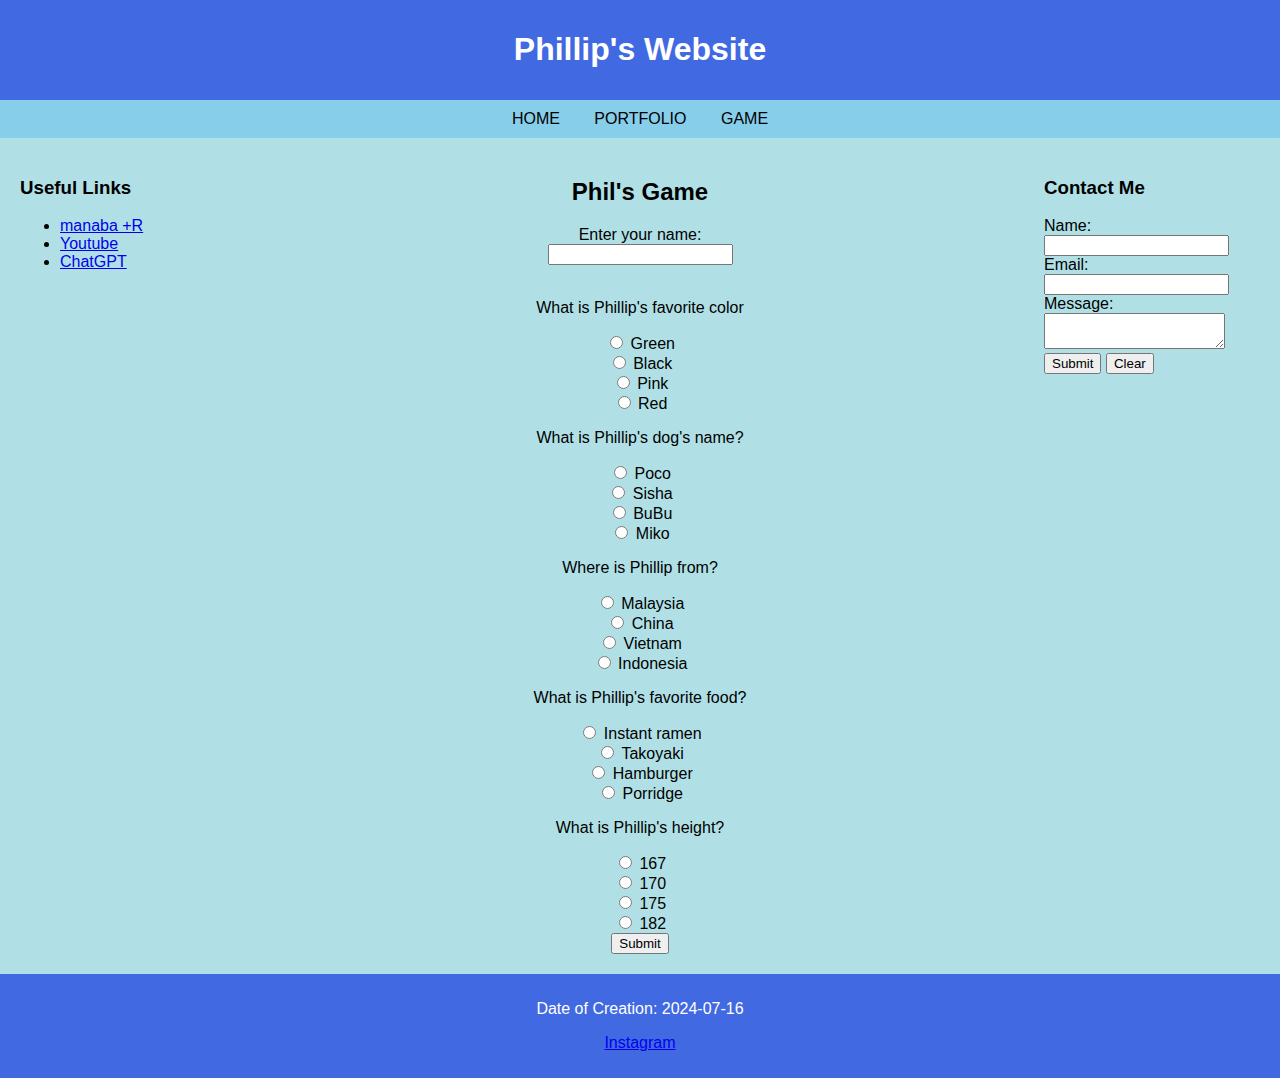
<file: game.html>
<!DOCTYPE html>
<html lang="en">
<head>
    <meta charset="UTF-8">
    <title>Phillip's Website</title>
    <link rel="stylesheet" href="styles.css">
    <script src="script.js" defer></script>
</head>
<body>
    <header>
        <h1>Phillip's Website</h1>
    </header>
    <nav>
        <a href="index.html">HOME</a>
        <a href="portfolio.html">PORTFOLIO</a>
        <a href="game.html">GAME</a>
    </nav>
    <div class="sidebar">
        <h3>Useful Links</h3>
        <ul>
            <li><a href="https://ct.ritsumei.ac.jp/ct/home" target="_blank">manaba +R</a></li>
            <li><a href="https://www.youtube.com/" target="_blank">Youtube</a></li>
            <li><a href="https://chat.openai.com/chat" target="_blank">ChatGPT</a></li>
        </ul>
    </div>
    <div class="content">
        <h2>Phil's Game</h2>
        <form id="quizForm">
            <label for="username">Enter your name:</label><br>
            <input type="text" id="username" name="username" required><br><br>
            <div id="quiz">
            </div>
            <button type="button" onclick="submitQuiz()">Submit</button>
        </form>
    </div>
    <div class="contact">
        <h3>Contact Me</h3>
        <form>
            <label for="name">Name:</label><br>
            <input type="text" id="name" name="name"><br>
            <label for="email">Email:</label><br>
            <input type="email" id="email" name="email"><br>
            <label for="message">Message:</label><br>
            <textarea id="message" name="message"></textarea><br>
            <button type="submit">Submit</button>
            <button type="reset">Clear</button>
        </form>
    </div>
    <footer>
        <p>Date of Creation: 2024-07-16</p>
        <p><a href="https://www.instagram.com/phillipanderson/" target="_blank">Instagram</a></p>
    </footer>
</body>
</html>
</file>
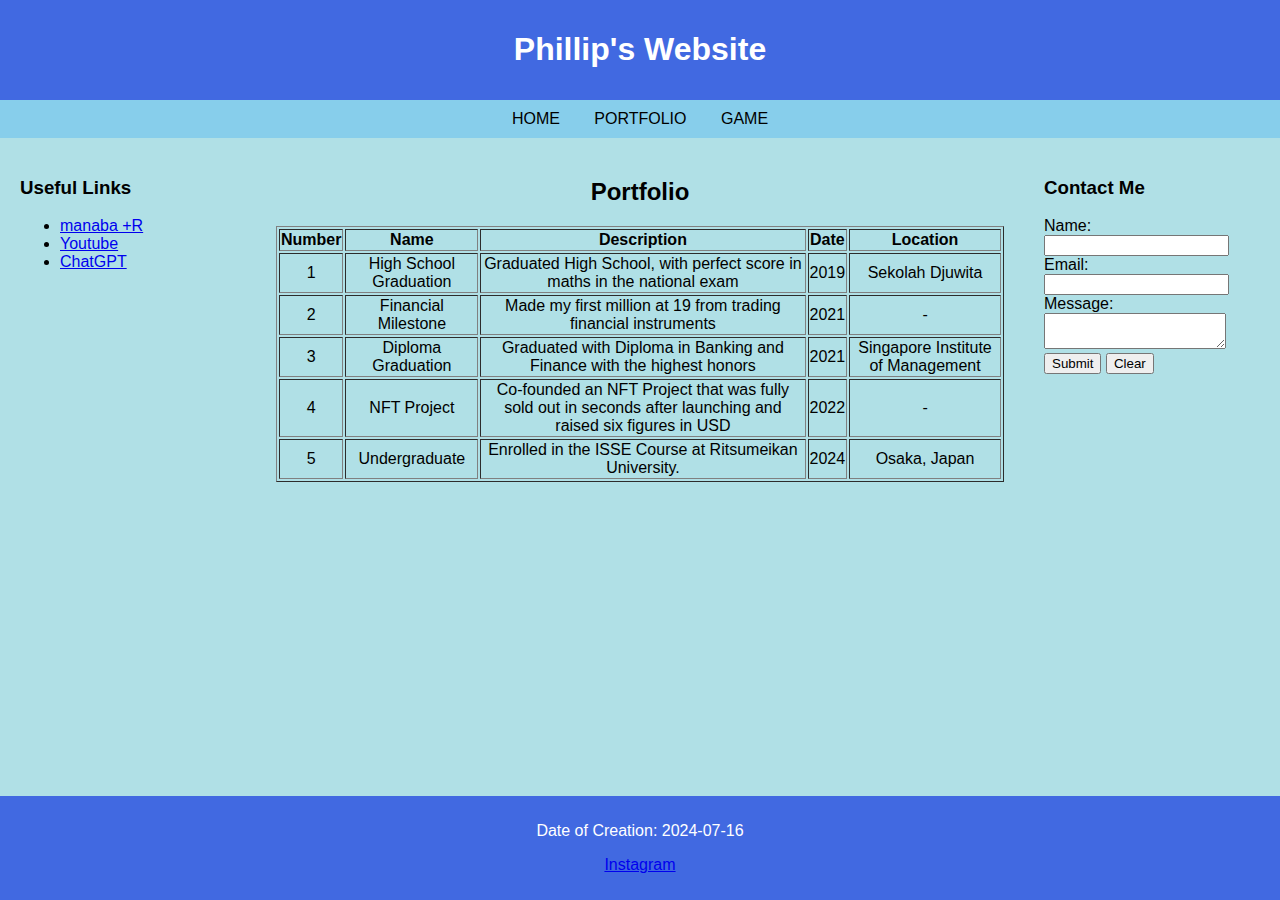
<file: portfolio.html>
<!DOCTYPE html>
<html lang="en">
<head>
    <meta charset="UTF-8">
    <title>Phillip's Website</title>
    <link rel="stylesheet" href="styles.css">
</head>
<body>
    <header>
        <h1>Phillip's Website</h1>
    </header>
    <nav>
        <a href="index.html">HOME</a>
        <a href="portfolio.html">PORTFOLIO</a>
        <a href="game.html">GAME</a>
    </nav>
    <div class="sidebar">
        <h3>Useful Links</h3>
        <ul>
            <li><a href="https://ct.ritsumei.ac.jp/ct/home" target="_blank">manaba +R</a></li>
            <li><a href="https://www.youtube.com/" target="_blank">Youtube</a></li>
            <li><a href="https://chat.openai.com/chat" target="_blank">ChatGPT</a></li>
        </ul>
    </div>
    <div class="content">
        <h2>Portfolio</h2>
        <table border="1" style="width:100%">
            <tr>
                <th>Number</th>
                <th>Name</th>
                <th>Description</th>
                <th>Date</th>
                <th>Location</th>
            </tr>
            <tr>
                <td>1</td>
                <td>High School Graduation</td>
                <td>Graduated High School, with perfect score in maths in the national exam</td>
                <td>2019</td>
                <td>Sekolah Djuwita</td>
            </tr>
            <tr>
                <td>2</td>
                <td>Financial Milestone</td>
                <td>Made my first million at 19 from trading financial instruments</td>
                <td>2021</td>
                <td>-</td>
            </tr>
            <tr>
                <td>3</td>
                <td>Diploma Graduation</td>
                <td>Graduated with Diploma in Banking and Finance with the highest honors</td>
                <td>2021</td>
                <td>Singapore Institute of Management</td>
            </tr>
            <tr>
                <td>4</td>
                <td>NFT Project</td>
                <td>Co-founded an NFT Project that was fully sold out in seconds after launching and raised six figures in USD</td>
                <td>2022</td>
                <td>-</td>
            </tr>
            <tr>
                <td>5</td>
                <td>Undergraduate</td>
                <td>Enrolled in the ISSE Course at Ritsumeikan University.</td>
                <td>2024</td>
                <td>Osaka, Japan</td>
            </tr>
        </table>
    </div>
    <div class="contact">
        <h3>Contact Me</h3>
        <form>
            <label for="name">Name:</label><br>
            <input type="text" id="name" name="name"><br>
            <label for="email">Email:</label><br>
            <input type="email" id="email" name="email"><br>
            <label for="message">Message:</label><br>
            <textarea id="message" name="message"></textarea><br>
            <button type="submit">Submit</button>
            <button type="reset">Clear</button>
        </form>
    </div>
    <footer>
        <p>Date of Creation: 2024-07-16</p>
        <p><a href="https://www.instagram.com/phillipanderson/" target="_blank">Instagram</a></p>
    </footer>
</body>
</html>
</file>
<file: styles.css>
/* styles.css */
body {
    font-family: Arial, sans-serif;
    margin: 0;
    padding: 0;
    display: grid;
    grid-template-rows: auto auto 1fr auto;
    grid-template-columns: 1fr 3fr 1fr;
    grid-template-areas: 
        "header header header"
        "nav nav nav"
        "sidebar content contact"
        "footer footer footer";
    height: 100vh;
}

header {
    grid-area: header;
    background-color: #4169E1; /* Royal Blue */
    color: white;
    text-align: center;
    padding: 10px 0;
}

nav {
    grid-area: nav;
    background-color: #87CEEB; /* Sky Blue */
    text-align: center;
    padding: 10px 0;
}

nav a {
    margin: 0 15px;
    color: black;
    text-decoration: none;
}

.sidebar {
    grid-area: sidebar;
    background-color: #B0E0E6; /* Light Sky Blue */
    padding: 20px;
}

.content {
    grid-area: content;
    background-color: #B0E0E6; /* Light Sky Blue */
    padding: 20px;
    text-align: center;
}

.contact {
    grid-area: contact;
    background-color: #B0E0E6; /* Light Sky Blue */
    padding: 20px;
}

footer {
    grid-area: footer;
    background-color: #4169E1; /* Royal Blue */
    color: white;
    text-align: center;
    padding: 10px 0;
}
</file>
